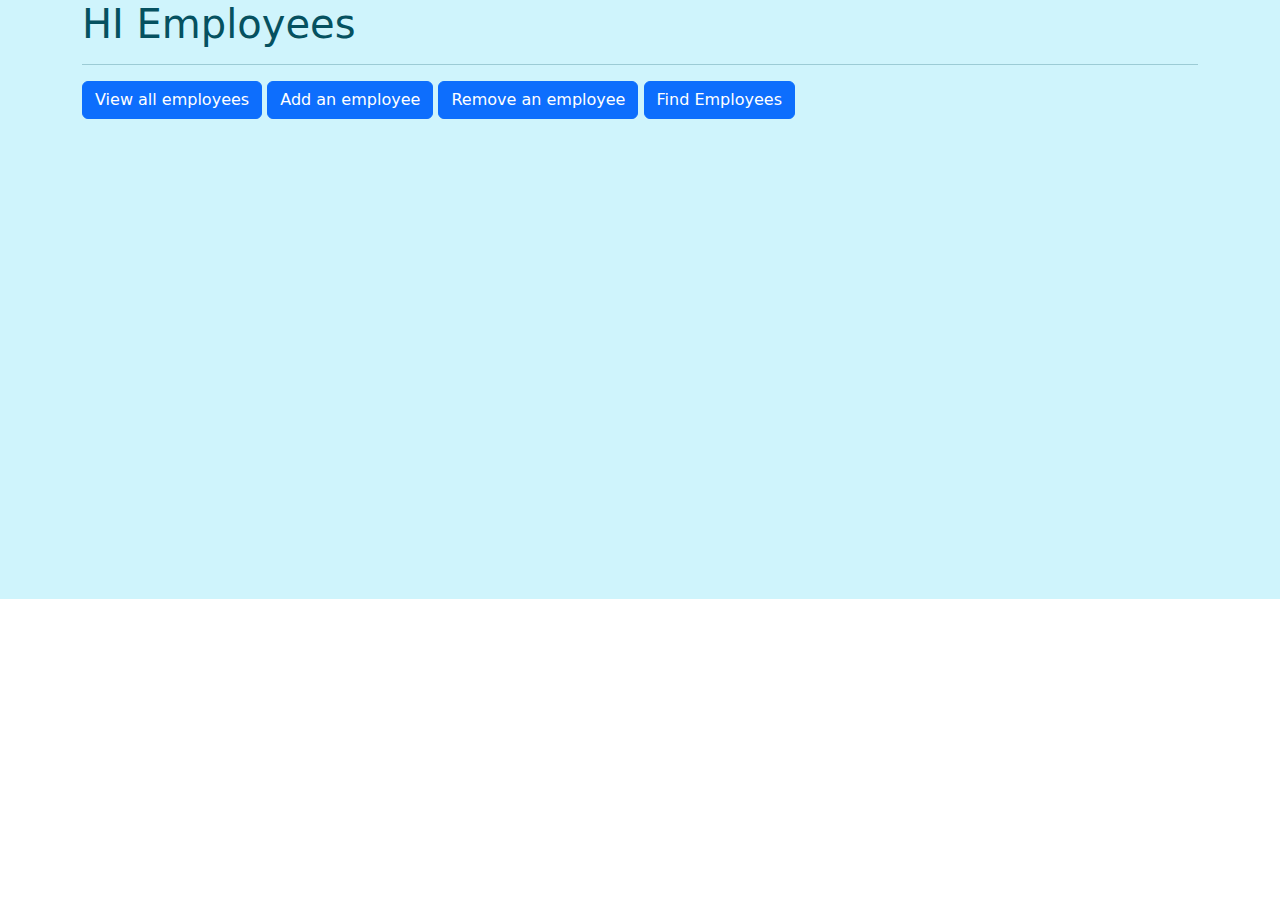
<file: emp_app/templates/index.html>
<!doctype html>

<html lang="en">
  <head>
    <meta charset="utf-8">
    <meta name="viewport" content="width=device-width, initial-scale=1">
    <title>Employee Management</title>
    <link href="https://cdn.jsdelivr.net/npm/bootstrap@5.3.3/dist/css/bootstrap.min.css" rel="stylesheet" integrity="sha384-QWTKZyjpPEjISv5WaRU9OFeRpok6YctnYmDr5pNlyT2bRjXh0JMhjY6hW+ALEwIH" crossorigin="anonymous">
  </head>
  <div class="bg-info-subtle text-info-emphasis ">
  <body>
    
    <div class="container ">
        <h1>HI Employees</h1>
        <hr>
        <a class="btn btn-primary" href="/view_emp" role="button">View all employees</a>
        <a class="btn btn-primary" href="/add_emp" role="button">Add an employee</a>
        <a class="btn btn-primary" href="/remove_emp" role="button">Remove an employee</a>
        <a class="btn btn-primary" href="/filter_emp" role="button">Find Employees</a>
        <br><br><br><br><br><br><br><br><br><br><br><br><br><br><br><br><br><br><br><br><br>
        
    </div>
    
    
    <script src="https://cdn.jsdelivr.net/npm/bootstrap@5.3.3/dist/js/bootstrap.bundle.min.js" integrity="sha384-YvpcrYf0tY3lHB60NNkmXc5s9fDVZLESaAA55NDzOxhy9GkcIdslK1eN7N6jIeHz" crossorigin="anonymous"></script>
  </body>
</div>
</html>
</file>
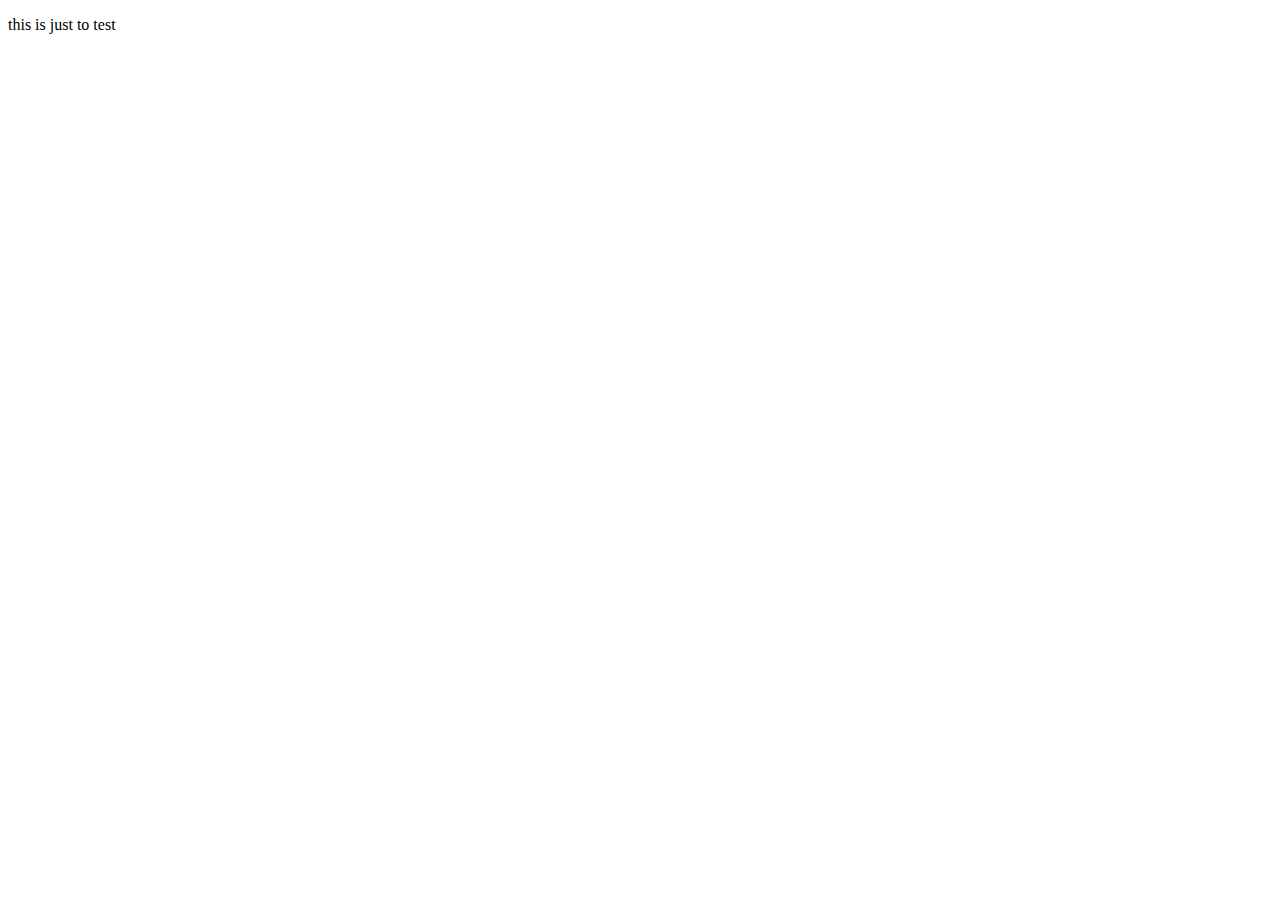
<file: emp_app/templates/page.html>
<!DOCTYPE html>
<html lang="en">
<head>
    <meta charset="UTF-8">
    <meta name="viewport" content="width=device-width, initial-scale=1.0">
    <title>Document</title>
</head>
<body>
    <p>this is just to test </p>
</body>
</html>
</file>
